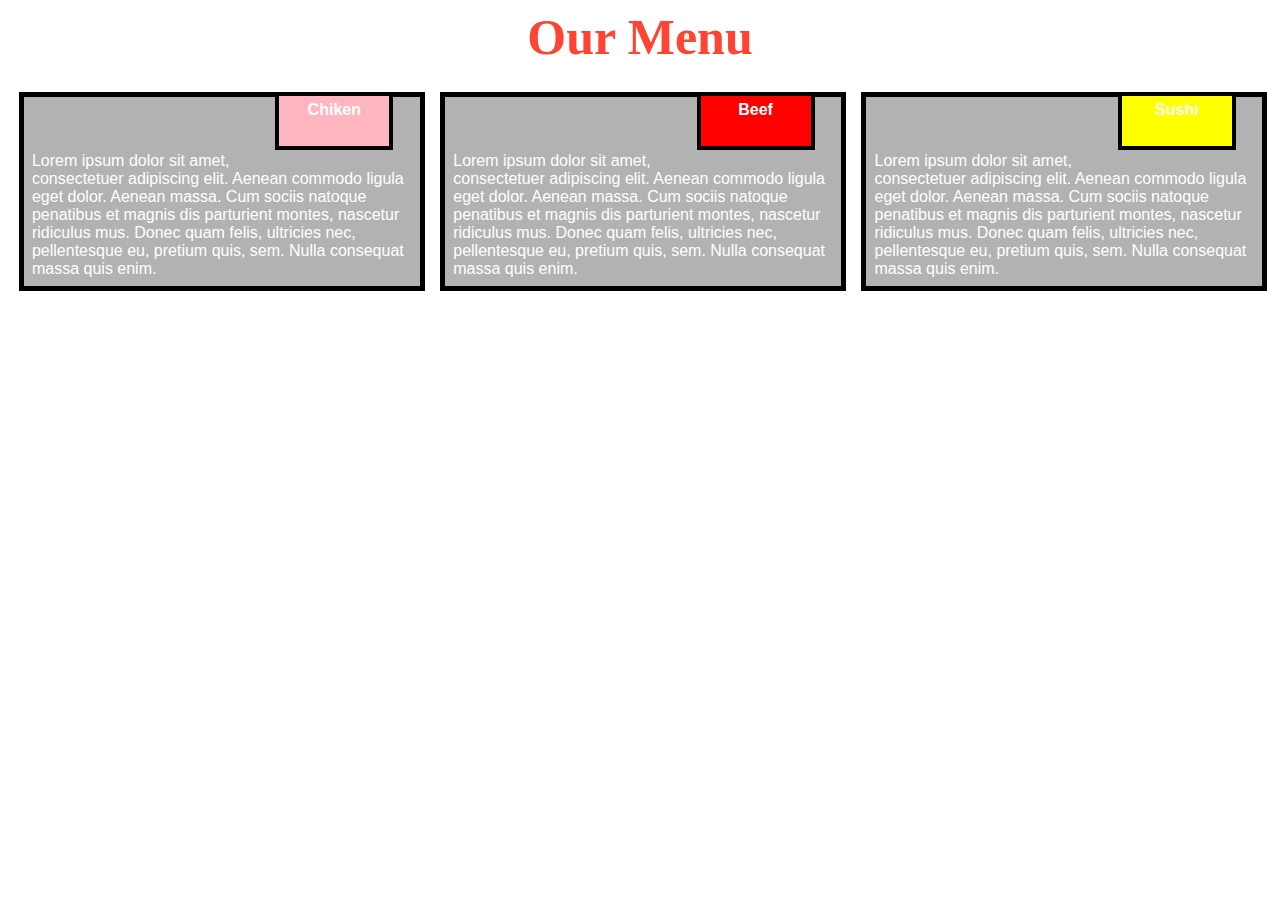
<file: module2-solution/index.html>
<DOCTYPE! html>
<html>
<head>
	<meta charset="utf-8">
	<title>Module 2</title>
	<meta name="viewport" content="width=device-width, initial-scale=1">
	<link rel="stylesheet" type="text/css" href = "style.css">
</head>
<body>
	<h1> Our Menu </h1>

	<div class = "col-lg-4 col-md-6 col-sm-12">
		<div class = "box">
			<p class= "content1 name1">Chiken</p>
			<p class="content">Lorem ipsum dolor sit amet, consectetuer adipiscing elit. Aenean commodo ligula eget dolor. Aenean massa. Cum sociis natoque penatibus et magnis dis parturient montes, nascetur ridiculus mus. Donec quam felis, ultricies nec, pellentesque eu, pretium quis, sem. Nulla consequat massa quis enim.</p>
  	</div>
  </div>

	<div class = "col-lg-4 col-md-6 col-sm-12">
		<div class = "box">
			<p class= "content1 name2">Beef</p>
			<p class="content">Lorem ipsum dolor sit amet, consectetuer adipiscing elit. Aenean commodo ligula eget dolor. Aenean massa. Cum sociis natoque penatibus et magnis dis parturient montes, nascetur ridiculus mus. Donec quam felis, ultricies nec, pellentesque eu, pretium quis, sem. Nulla consequat massa quis enim.</p>
  	</div>
  </div>  

 

  <div class = "col-lg-4 col-md-6 col-sm-12">
  		<div class = "box">
			<p class= "content1 name3">Sushi</p>
			<p class="content">Lorem ipsum dolor sit amet, consectetuer adipiscing elit. Aenean commodo ligula eget dolor. Aenean massa. Cum sociis natoque penatibus et magnis dis parturient montes, nascetur ridiculus mus. Donec quam felis, ultricies nec, pellentesque eu, pretium quis, sem. Nulla consequat massa quis enim.</p>
  	</div>
  </div>   

</body>
</html>
</file>
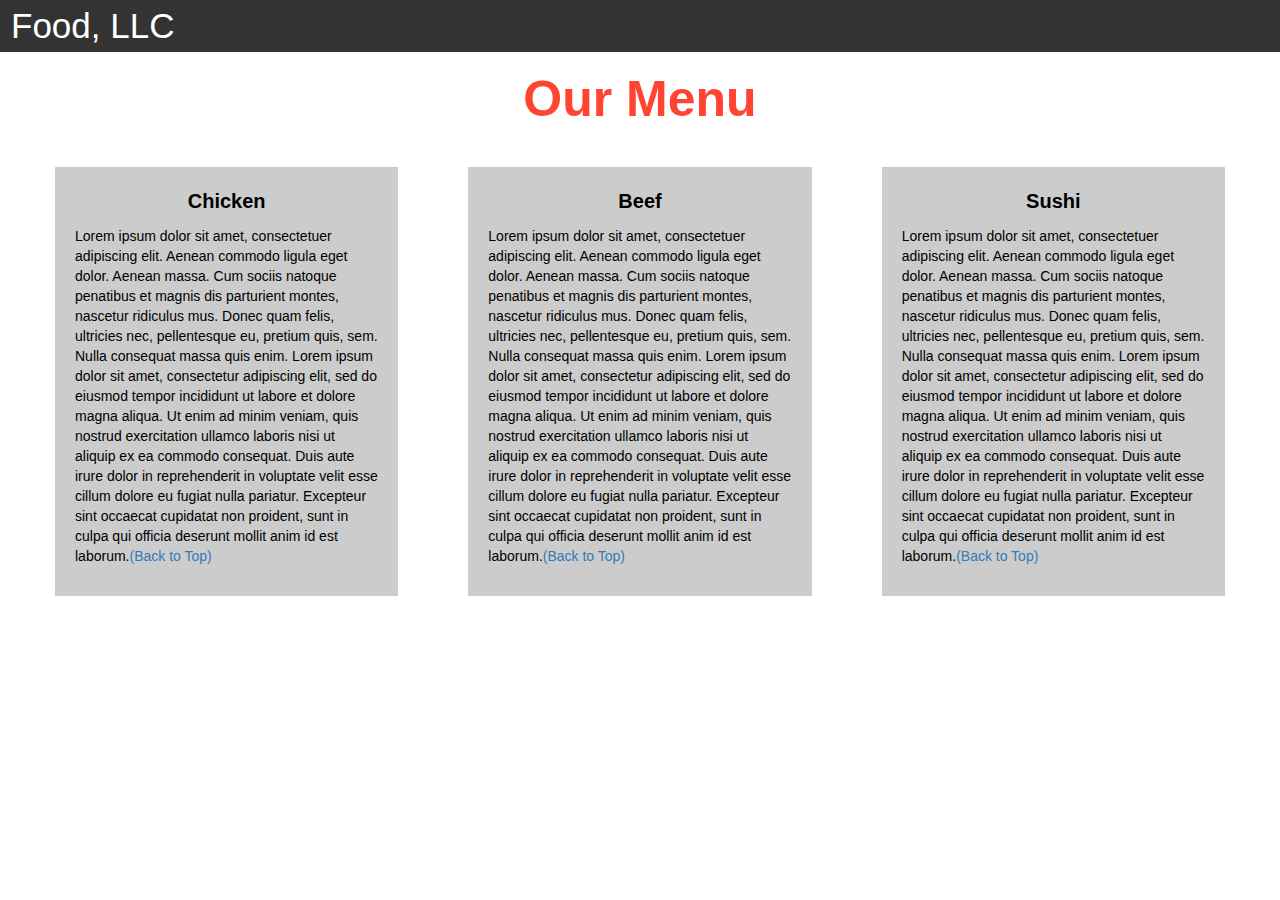
<file: module3-solution/index.html>
<!DOCTYPE html>
<html>
<head>

<title>Module 3</title>

  <meta name="viewport" content="width=device-width, initial-scale=1">
  <link rel="stylesheet" href="https://maxcdn.bootstrapcdn.com/bootstrap/3.3.7/css/bootstrap.min.css">
  <script src="https://ajax.googleapis.com/ajax/libs/jquery/3.3.1/jquery.min.js"></script>
  <script src="https://maxcdn.bootstrapcdn.com/bootstrap/3.3.7/js/bootstrap.min.js"></script>

</head>

<meta name="viewport" content="width=device-width, initial-scale=1">
<link rel="stylesheet" type="text/css" href="style.css">
<body>
	<header>
		<nav class="navbar" id="top">
  <div class="container-fluid">

    <div class="navbar-header">
      <button type="button" class="navbar-toggle" data-toggle="collapse" data-target="#myNavbar">
        <span class="icon-bar"></span>
        <span class="icon-bar"></span>
        <span class="icon-bar"></span> 
      </button>
      <a class="navbar-brand" href="#">Food, LLC</a>
    </div>

    <div class="collapse" id="myNavbar">
      <ul class="nav navbar-nav visible-xs">
        <li><a class="menu-item" href="#">Chicken</a></li>
        <li><a class="menu-item" href="#">Beef</a></li> 
        <li><a class="menu-item" href="#">Sushi</a></li> 
      </ul>
    </div>

  </div>
</nav>
<h1 class="main-title">Our Menu</h1>



<div class="row">

  <div class="col-lg-4 col-md-6 col-sm-12">
    <div class="content-box">
      <p class="item-name">Chicken</p>
      <p>Lorem ipsum dolor sit amet, consectetuer adipiscing elit. Aenean commodo ligula eget dolor. Aenean massa. Cum sociis natoque penatibus et magnis dis parturient montes, nascetur ridiculus mus. Donec quam felis, ultricies nec, pellentesque eu, pretium quis, sem. Nulla consequat massa quis enim. Lorem ipsum dolor sit amet, consectetur adipiscing elit, sed do eiusmod tempor incididunt ut labore et dolore magna aliqua. Ut enim ad minim veniam, quis nostrud exercitation ullamco laboris nisi ut aliquip ex ea commodo consequat. Duis aute irure dolor in reprehenderit in voluptate velit esse cillum dolore eu fugiat nulla pariatur. Excepteur sint occaecat cupidatat non proident, sunt in culpa qui officia deserunt mollit anim id est laborum.<a href="#top">(Back to Top)</a></p>
    </div>
  </div>

  <div class="col-lg-4 col-md-6 col-sm-12">
    <div class="content-box">
      <p class="item-name">Beef</p>
      <p>Lorem ipsum dolor sit amet, consectetuer adipiscing elit. Aenean commodo ligula eget dolor. Aenean massa. Cum sociis natoque penatibus et magnis dis parturient montes, nascetur ridiculus mus. Donec quam felis, ultricies nec, pellentesque eu, pretium quis, sem. Nulla consequat massa quis enim. Lorem ipsum dolor sit amet, consectetur adipiscing elit, sed do eiusmod tempor incididunt ut labore et dolore magna aliqua. Ut enim ad minim veniam, quis nostrud exercitation ullamco laboris nisi ut aliquip ex ea commodo consequat. Duis aute irure dolor in reprehenderit in voluptate velit esse cillum dolore eu fugiat nulla pariatur. Excepteur sint occaecat cupidatat non proident, sunt in culpa qui officia deserunt mollit anim id est laborum.<a href="#top">(Back to Top)</a></p>
    </div>
  </div>


  <div class="col-lg-4 col-md-12 col-sm-12">
    <div class="content-box">
      <p class="item-name">Sushi</p>
      <p>Lorem ipsum dolor sit amet, consectetuer adipiscing elit. Aenean commodo ligula eget dolor. Aenean massa. Cum sociis natoque penatibus et magnis dis parturient montes, nascetur ridiculus mus. Donec quam felis, ultricies nec, pellentesque eu, pretium quis, sem. Nulla consequat massa quis enim. Lorem ipsum dolor sit amet, consectetur adipiscing elit, sed do eiusmod tempor incididunt ut labore et dolore magna aliqua. Ut enim ad minim veniam, quis nostrud exercitation ullamco laboris nisi ut aliquip ex ea commodo consequat. Duis aute irure dolor in reprehenderit in voluptate velit esse cillum dolore eu fugiat nulla pariatur. Excepteur sint occaecat cupidatat non proident, sunt in culpa qui officia deserunt mollit anim id est laborum.<a href="#top">(Back to Top)</a></p>
    </div>
  </div>

</div>


</body>
</html>
</file>
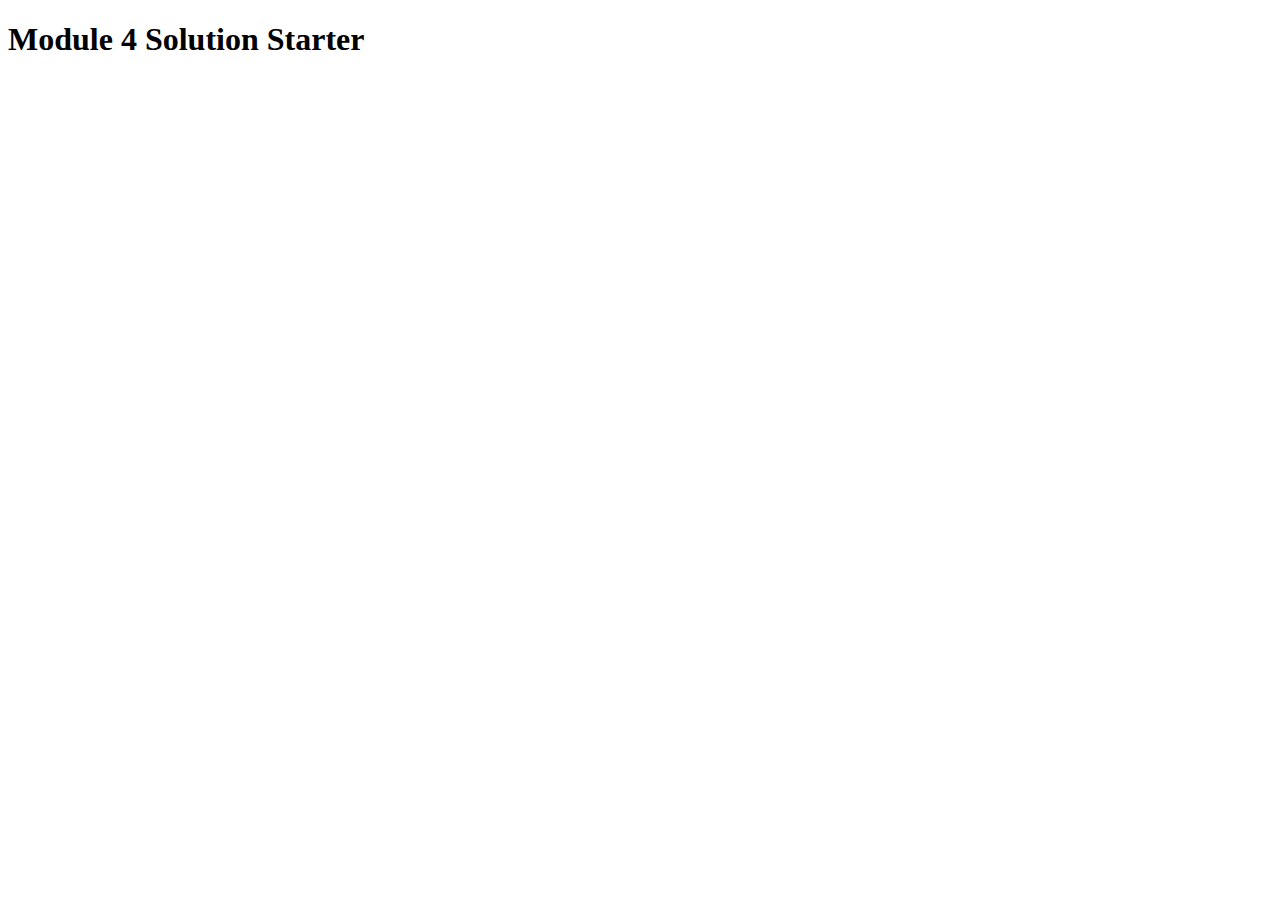
<file: module4-solution/easier/index.html>
<!DOCTYPE html>
<html>
<head>
  <meta charset="utf-8">
  <title>Module 4 Solution Starter</title>
  <script src="SpeakHello.js"></script>
  <script src="SpeakGoodBye.js"></script>
  <script src="script.js"></script>
</head>
<body>
  <h1>Module 4 Solution Starter</h1>
</body>
</html>
</file>
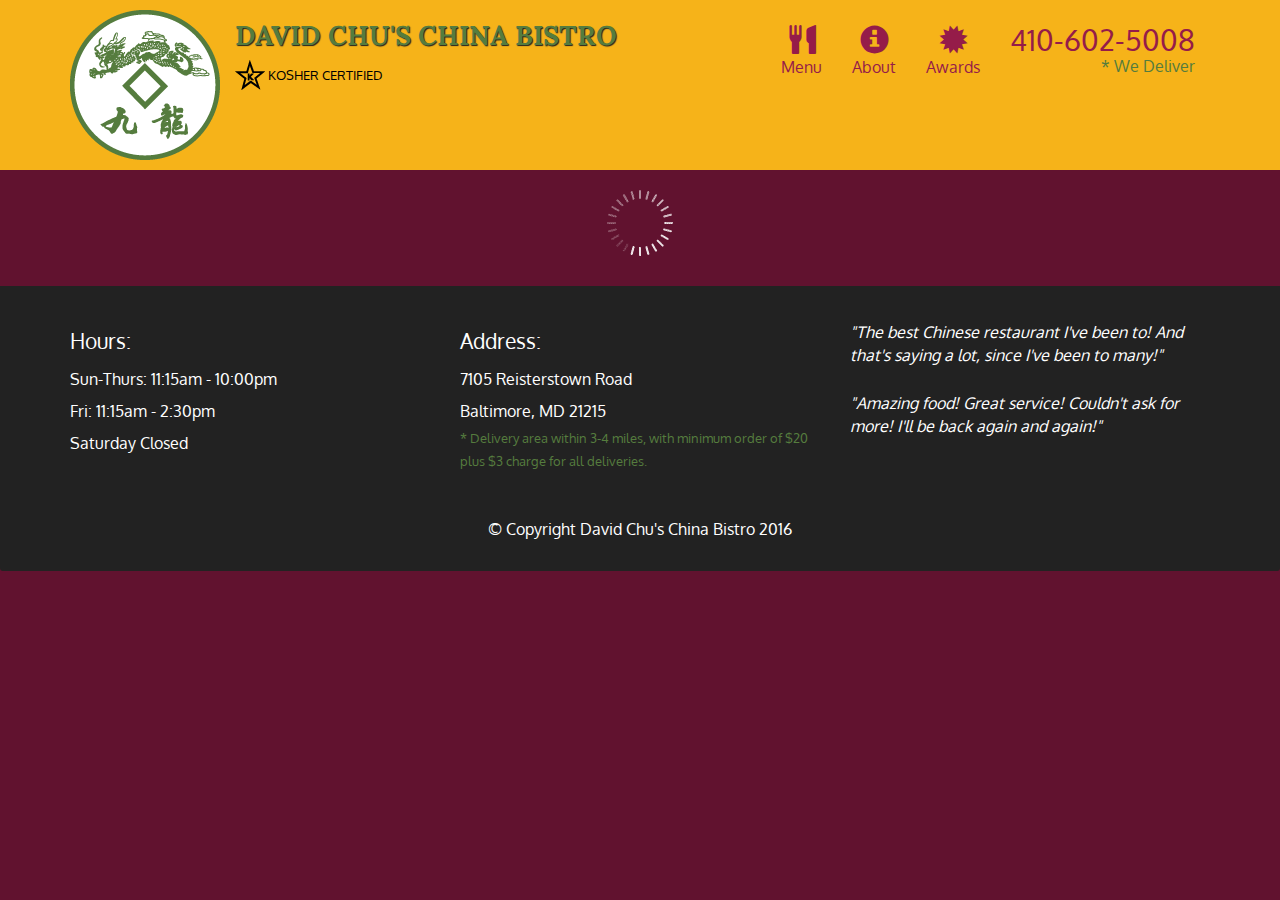
<file: module5-solution/assignment5-solution-starter/index.html>
<!doctype html>
<html lang="en">
  <head>
    <meta charset="utf-8">
    <meta http-equiv="X-UA-Compatible" content="IE=edge">
    <meta name="viewport" content="width=device-width, initial-scale=1">
    <title>David Chu's China Bistro</title>
    <link rel="stylesheet" href="css/bootstrap.min.css">
    <link rel="stylesheet" href="css/styles.css">
    <link href='https://fonts.googleapis.com/css?family=Oxygen:400,300,700' rel='stylesheet' type='text/css'>
    <link href='https://fonts.googleapis.com/css?family=Lora' rel='stylesheet' type='text/css'>
  </head>
<body>
  <header>
    <nav id="header-nav" class="navbar navbar-default">
      <div class="container">
        <div class="navbar-header">
          <a href="index.html" class="pull-left visible-md visible-lg">
            <div id="logo-img" alt="Logo image"></div>
          </a>

          <div class="navbar-brand">
            <a href="index.html"><h1>David Chu's China Bistro</h1></a>
            <p>
              <img src="images/star-k-logo.png" alt="Kosher certification">
              <span>Kosher Certified</span>
            </p>
          </div>

          <button id="navbarToggle" type="button" class="navbar-toggle collapsed" data-toggle="collapse" data-target="#collapsable-nav" aria-expanded="false">
            <span class="sr-only">Toggle navigation</span>
            <span class="icon-bar"></span>
            <span class="icon-bar"></span>
            <span class="icon-bar"></span>
          </button>
        </div>
        
        <div id="collapsable-nav" class="collapse navbar-collapse">
           <ul id="nav-list" class="nav navbar-nav navbar-right">
            <li id="navHomeButton" class="visible-xs active">
              <a href="index.html">
                <span class="glyphicon glyphicon-home"></span> Home</a>
            </li>
            <li id="navMenuButton">
              <a href="#" onclick="$dc.loadMenuCategories();">
                <span class="glyphicon glyphicon-cutlery"></span><br class="hidden-xs"> Menu</a>
            </li>
            <li>
              <a href="#">
                <span class="glyphicon glyphicon-info-sign"></span><br class="hidden-xs"> About</a>
            </li>
            <li>
              <a href="#">
                <span class="glyphicon glyphicon-certificate"></span><br class="hidden-xs"> Awards</a>
            </li>
            <li id="phone" class="hidden-xs">
              <a href="tel:410-602-5008">
                <span>410-602-5008</span></a><div>* We Deliver</div>
            </li>
          </ul><!-- #nav-list -->
        </div><!-- .collapse .navbar-collapse -->
      </div><!-- .container -->
    </nav><!-- #header-nav -->
  </header>

  <div id="call-btn" class="visible-xs">
    <a class="btn" href="tel:410-602-5008">
    <span class="glyphicon glyphicon-earphone"></span>
    410-602-5008
    </a>
  </div>
  <div id="xs-deliver" class="text-center visible-xs">* We Deliver</div>

  <div id="main-content" class="container"></div>

  <footer class="panel-footer">
    <div class="container">
      <div class="row">
        <section id="hours" class="col-sm-4">
          <span>Hours:</span><br>
          Sun-Thurs: 11:15am - 10:00pm<br>
          Fri: 11:15am - 2:30pm<br>
          Saturday Closed
          <hr class="visible-xs">
        </section>
        <section id="address" class="col-sm-4">
          <span>Address:</span><br>
          7105 Reisterstown Road<br>
          Baltimore, MD 21215
          <p>* Delivery area within 3-4 miles, with minimum order of $20 plus $3 charge for all deliveries.</p>
          <hr class="visible-xs">
        </section>
        <section id="testimonials" class="col-sm-4">
          <p>"The best Chinese restaurant I've been to! And that's saying a lot, since I've been to many!"</p>
          <p>"Amazing food! Great service! Couldn't ask for more! I'll be back again and again!"</p>
        </section>
      </div>
      <div class="text-center">&copy; Copyright David Chu's China Bistro 2016</div>
    </div>
  </footer>

  <!-- jQuery (Bootstrap JS plugins depend on it) -->
  <script src="js/jquery-2.1.4.min.js"></script>
  <script src="js/bootstrap.min.js"></script>
  <script src="js/ajax-utils.js"></script>
  <script src="js/script.js"></script>
</body>
</html>
</file>
<file: module2-solution/style.css>
<!DOCTYPE html>
<html>
<head>
<meta charset="utf-8">
<meta name="viewport" content="width=device-width, initial-scale=1">
<title>Responsive Layout</title>
<style>

	* {
		box-sizing: border-box;
	}
	h1 {
		margin-bottom: 15px;
		text-align: center;
		color: #ff4532;
		font-size: 50px;
	}

	.box{
		width: 100%;
		overflow: none;
	}

	.content1{
		overflow: none;
		text-align: center;
		border: 4px solid black;
		width: 100px;
		height: 40px;
		padding: 5px;
		float: right;
		margin-right: 36px;
		margin-top: 0px;
		font-weight: bold;
		position: relative;
	}

	p{
		border: 1px solid black;
		background-color: #A52A2A;
		width: 90%;
		height: 150px;
		margin-right: auto;
		margin-left: auto;
		font-family: Helvetica;
		color: white;
	}

	.content{
  border: 5px solid black;
  width: 90%;
  height: auto;
  margin: 2.5%;
  color: black
  font-size: 25px;
  padding: 2%;
  padding-top: 55px;
  background-color: rgba(0,0,0,0.3);
}

.name1{
  background-color: #FFB6C1;
}

.name2{
  color: white;
  background-color: #FF0000;
}
.name3{
  background-color: #FFFF00;
}

/********** Large devices only **********/
@media (min-width: 992px) {
  .col-lg-4 {
  	float: left;
    width: 33.33%;
  }
}
/********** Medium devices only **********/
@media (min-width: 768px) and (max-width: 991px) {
  .col-md-6 {
    float: left;
  }
  .col-md-6 {
    width: 50%;
  }
    .name3{
    margin-right: 65px;
    width: 100px;
  }
}

@media (min-width: 0px) and (max-width: 767px) {
  .col-sm-12 {
  	float: left;
    width: 100%;
  }
  .content-name{
    margin-right: 30px;
  }
}
</file>
<file: module3-solution/style.css>
.container-fluid{
	margin: 0;
	padding: 0;
}

.navbar{
	border-radius: 0px;
	background-color: rgba(0,0,0,0.8);
}

.navbar-brand{
  font-size: 35px;
  color: white;
  padding-left: 25px;
}

.navbar-brand:hover{
	color: white;
}

.nav{
	margin: 0;
	padding: 0;
}

.navbar-nav{
  font-size: 30px;
  text-align: center;
  margin: 0;
  padding: 0;
}

.navbar-toggle{
	border: 2px solid white;
	margin-right: 25px;
}

.icon-bar{
	background-color: white;
}


.main-title{
  margin-bottom: 15px;
  text-align: center;
  color: #ff4532;
  font-size: 50px;
  font-family: "Comic Sans MS", cursive, sans-serif;
  font-weight: bold;
}

li{
	box-sizing: border-box;
	width: 100%;
}

.menu-item{
	padding: 0;
	margin: 0;
	width: 100%;
	background-color: white;
	border-bottom: 1px solid black;
	color: black;
	display: block;
}

.menu-item:hover{
	background-color: rgba(0,0,0,0.9);
	color: rgba(0,0,0,0.4);
}



.row{
	margin: 20px;
}

.content-box{
	margin: 20px;
	width: auto;
	height: auto;
	color: black;
	background-color: rgba(0,0,0,0.2);
	font-family: "Comic Sans MS", cursive, sans-serif;
	padding: 20px;
}

.item-name{
	text-align: center;
	font-size: 20px;
	font-weight: bold;
}

#top{

}
</file>
<file: module5-solution/assignment5-solution-starter/css/styles.css>
body {
  font-size: 16px;
  color: #fff;
  background-color: #61122f;
  font-family: 'Oxygen', sans-serif;
}

/** HEADER **/
#header-nav {
  background-color: #f6b319;
  border-radius: 0;
  border: 0;
}

#logo-img {
  background: url('../images/restaurant-logo_large.png') no-repeat;
  width: 150px;
  height: 150px;
  margin: 10px 15px 10px 0;
}

.navbar-brand {
  padding-top: 25px;
}
.navbar-brand h1 { /* Restaurant name */
  font-family: 'Lora', serif;
  color: #557c3e;
  font-size: 1.5em;
  text-transform: uppercase;
  font-weight: bold;
  text-shadow: 1px 1px 1px #222;
  margin-top: 0;
  margin-bottom: 0;
  line-height: .75;
}
.navbar-brand a:hover, .navbar-brand a:focus {
  text-decoration: none;
}
.navbar-brand p { /* Kosher cert */
  color: #000;
  text-transform: uppercase;
  font-size: .7em;
  margin-top: 15px;
}
.navbar-brand p span { /* Star-K */
  vertical-align: middle;
}

#nav-list {
  margin-top: 10px;
}
#nav-list a {
  color: #951C49;
  text-align: center;
}
#nav-list a:hover {
  background: #E7E7E7;
}
#nav-list a span {
  font-size: 1.8em;
}

#phone {
  margin-top: 5px;
}
#phone a { /* Phone number */
  text-align: right;
  padding-bottom: 0;
}
#phone div { /* We Deliver */
  color: #557c3e;
  text-align: right;
  padding-right: 15px;
}

.navbar-header button.navbar-toggle, .navbar-header .icon-bar {
  border: 1px solid #61122f;
}
.navbar-header button.navbar-toggle {
  clear: both;
  margin-top: -30px;
}
/* END HEADER */

/* FOOTER */
.panel-footer {
  margin-top: 30px;
  padding-top: 35px;
  padding-bottom: 30px;
  background-color: #222;
  border-top: 0;
}
.panel-footer div.row {
  margin-bottom: 35px;
}
#hours, #address {
  line-height: 2;
}
#hours > span, #address > span {
  font-size: 1.3em;
}
#address p {
  color: #557c3e;
  font-size: .8em;
  line-height: 1.8;
}
#testimonials {
  font-style: italic;
}
#testimonials p:nth-child(2) {
  margin-top: 25px;
}
/* END FOOTER */



/* HOME PAGE */
.container .jumbotron {
  box-shadow: 0 0 50px #3F0C1F;
  border: 2px solid #3F0C1F;
}

#menu-tile, #specials-tile, #map-tile {
  height: 250px;
  width: 100%;
  margin-bottom: 15px;
  position: relative;
  border: 2px solid #3F0C1F;
  overflow: hidden;
}
#menu-tile:hover, #specials-tile:hover, #map-tile:hover {
  box-shadow: 0 1px 5px 1px #cccccc;
}
#menu-tile {
  background: url('../images/menu-tile.jpg') no-repeat;
  background-position: center;
}
#specials-tile {
  background: url('../images/specials-tile.jpg') no-repeat;
  background-position: center;
}
#menu-tile span, #specials-tile span, #map-tile span {
  position: absolute;
  bottom: 0;
  right: 0;
  width: 100%;
  text-align: center;
  font-size: 1.6em;
  text-transform: uppercase;
  background-color: #000;
  color: #fff;
  opacity: .8;
}
/* END HOME PAGE */

/* MENU CATEGORIES PAGE */
.category-tile { 
  position: relative;
  border: 2px solid #3F0C1F;
  overflow: hidden;
  width: 200px;
  height: 200px;
  margin: 0 auto 15px;
}
.category-tile span {
  position: absolute;
  bottom: 0;
  right: 0;
  width: 100%;
  text-align: center;
  font-size: 1.2em;
  text-transform: uppercase;
  background-color: #000;
  color: #fff;
  opacity: .8;
}
.category-tile:hover {
  box-shadow: 0 1px 5px 1px #cccccc;
}

#menu-categories-title + div {
  margin-bottom: 50px;
}
/* END MENU CATEGORIES PAGE */

/* SINGLE CATEGORY PAGE */
.menu-item-tile {
  margin-bottom: 25px;
}
.menu-item-tile hr {
  width: 80%;
}
.menu-item-tile .menu-item-price {
  font-size: 1.1em;
  text-align: right;
  margin-top: -15px;
  margin-right: -15px;
}
.menu-item-tile .menu-item-price span {
  font-size: .6em;
}
.menu-item-photo {
  position: relative;
  border: 2px solid #3F0C1F; 
  overflow: hidden;
  padding: 0;
  margin-right: -15px;
  margin-left: auto;
  margin-bottom: 20px;
  max-width: 250px;
}
.menu-item-photo div {
  position: absolute;
  bottom: 0;
  right: 0;
  width: 80px;
  background-color: #557c3e;
  text-align: center;
}
.menu-item-description {
  padding-right: 30px;
}
h3.menu-item-title {
  margin: 0 0 10px;
}
.menu-item-details {
  font-size: .9em;
  font-style: italic;
}
/* END SINGLE CATEGORY PAGE */


/********** Large devices only **********/
@media (min-width: 1200px) {
  .container .jumbotron {
    background: url('../images/jumbotron_1200.jpg') no-repeat;
    height: 675px;
  }
}

/********** Medium devices only **********/
@media (min-width: 992px) and (max-width: 1199px) {
  /* Header */
  #logo-img {
    background: url('../images/restaurant-logo_medium.png') no-repeat;
    width: 100px;
    height: 100px;
    margin: 5px 5px 5px 0;
  }
  /* End Header */

  /* Home Page */
  .container .jumbotron {
    background: url('../images/jumbotron_992.jpg') no-repeat;
    height: 558px;
  }
  /* End Home Page */
}

/********** Small devices only **********/
@media (min-width: 768px) and (max-width: 991px) {
  /* Home Page */
  .container .jumbotron {
    background: url('../images/jumbotron_768.jpg') no-repeat;
    height: 432px;
  }
  /* End Home Page */
}

/********** Extra small devices only **********/
@media (max-width: 767px) {
  /* Header */
  .navbar-brand {
    padding-top: 10px;
    height: 80px;
  }
  .navbar-brand h1 { /* Restaurant name */
    padding-top: 10px;
    font-size: 5vw; /* 1vw = 1% of viewport width */
  }
  .navbar-brand p { /* Kosher cert */
    font-size: .6em;
    margin-top: 12px;
  }
  .navbar-brand p img { /* Star-K */
    height: 20px;
  }

  #collapsable-nav a { /* Collapsed nav menu text */
    font-size: 1.2em;
  }
  #collapsable-nav a span { /* Collapsed nav menu glyph */
    font-size: 1em;
    margin-right: 5px;
  }

  #call-btn > a {
    font-size: 1.5em;
    display: block;
    margin: 0 20px;
    padding: 10px;
    border: 2px solid #fff;
    background-color: #f6b319;
    color: #951c49;
  }
  #xs-deliver {
    margin-top: 5px;
    font-size: .7em;
    letter-spacing: .1em;
    text-transform: uppercase;
  }
  /* End Header */

  /* Footer */
  .panel-footer section {
    margin-bottom: 30px;
    text-align: center;
  }
  .panel-footer section:nth-child(3) {
    margin-bottom: 0; /* margin already exists on the whole row */
  }
  .panel-footer section hr {
    width: 50%;
  }
  /* End Footer */

  /* Home Page */
  .container .jumbotron {
    margin-top: 30px;
    padding: 0;
  }
  #menu-tile, #specials-tile {
    width: 360px;
    margin: 0 auto 15px;
  }

  .menu-item-photo {
    margin-right: auto;
  }
  .menu-item-tile .menu-item-price {
    text-align: center;
  }
  .menu-item-description {
    text-align: center;;
  }
}


/********** Super extra small devices Only :-) (e.g., iPhone 4) **********/
@media (max-width: 479px) {
  /* Header */
  .navbar-brand h1 { /* Restaurant name */
    padding-top: 5px;
    font-size: 6vw;
  }
  /* End Header */
  
  /* Home page */
  #menu-tile, #specials-tile {
    width: 280px;
    margin: 0 auto 15px;
  }

  .col-xxs-12 {
    position: relative;
    min-height: 1px;
    padding-right: 15px;
    padding-left: 15px;
    float: left;
    width: 100%;
  }
}
</file>
